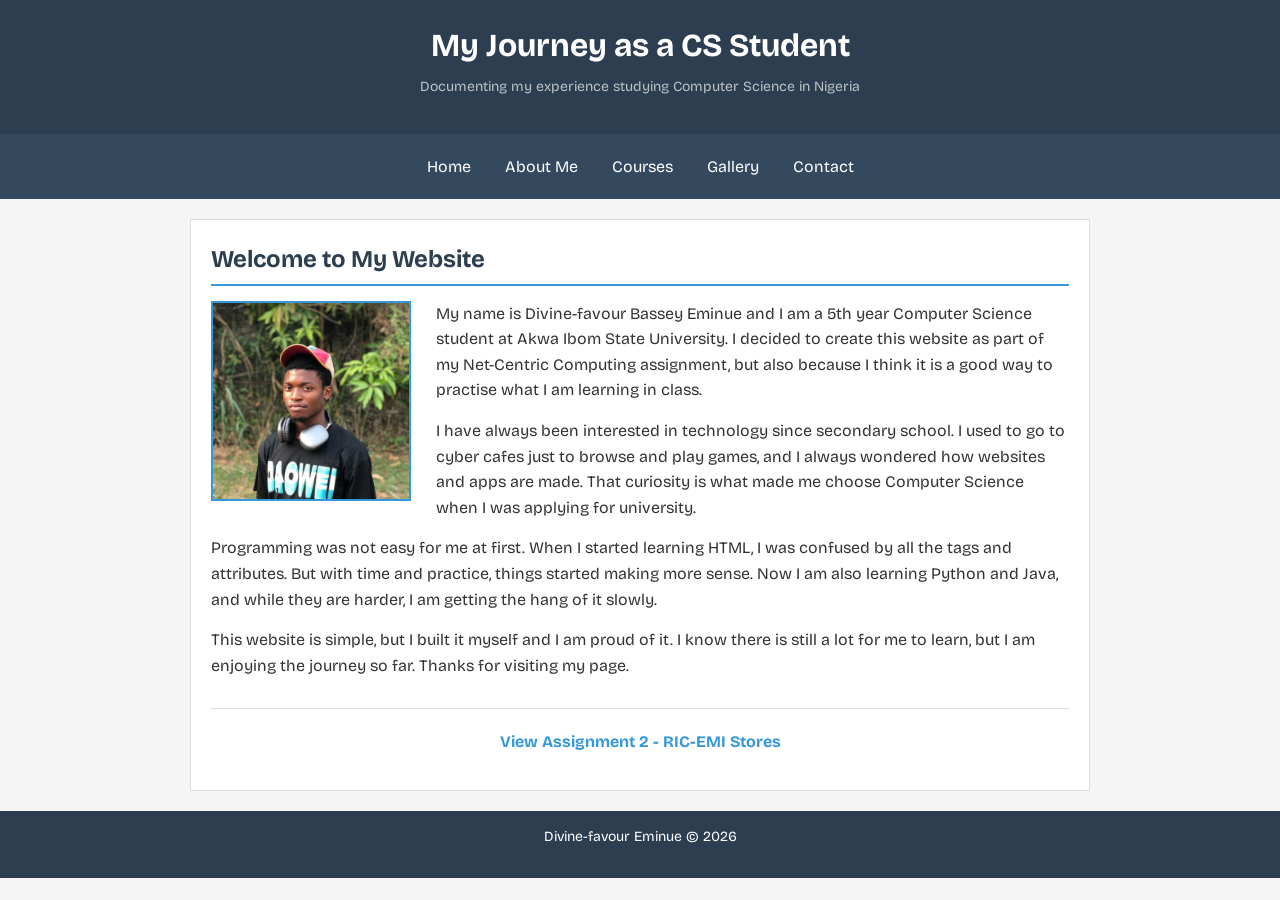
<file: index.html>
<!DOCTYPE html>
<html>
<head>
    <title>Home - My CS Journey</title>
    <link rel="stylesheet" href="style.css">
</head>
<body>
    <header>
        <h1>My Journey as a CS Student</h1>
        <p>Documenting my experience studying Computer Science in Nigeria</p>
    </header>

    <nav>
        <a href="index.html">Home</a>
        <a href="about.html">About Me</a>
        <a href="courses.html">Courses</a>
        <a href="gallery.html">Gallery</a>
        <a href="contact.html">Contact</a>
    </nav>

    <main>
        <h2>Welcome to My Website</h2>

        <div class="profile-section">
            <img src="images/profile-casual.jpeg" alt="Divine-favour" class="profile-img">
            <div class="profile-text">
                <p>My name is Divine-favour Bassey Eminue and I am a 5th year Computer Science student at Akwa Ibom State University. I decided to create this website as part of my Net-Centric Computing assignment, but also because I think it is a good way to practise what I am learning in class.</p>

                <p>I have always been interested in technology since secondary school. I used to go to cyber cafes just to browse and play games, and I always wondered how websites and apps are made. That curiosity is what made me choose Computer Science when I was applying for university.</p>
            </div>
        </div>

        <p>Programming was not easy for me at first. When I started learning HTML, I was confused by all the tags and attributes. But with time and practice, things started making more sense. Now I am also learning Python and Java, and while they are harder, I am getting the hang of it slowly.</p>

        <p>This website is simple, but I built it myself and I am proud of it. I know there is still a lot for me to learn, but I am enjoying the journey so far. Thanks for visiting my page.</p>

        <div class="other-projects">
            <p><a href="Assignment2 - RIC-EMI Stores/index.html">View Assignment 2 - RIC-EMI Stores</a></p>
        </div>
    </main>

    <footer>
        <p>Divine-favour Eminue &copy; 2026</p>
    </footer>

    <script src="script.js"></script>
</body>
</html>
</file>
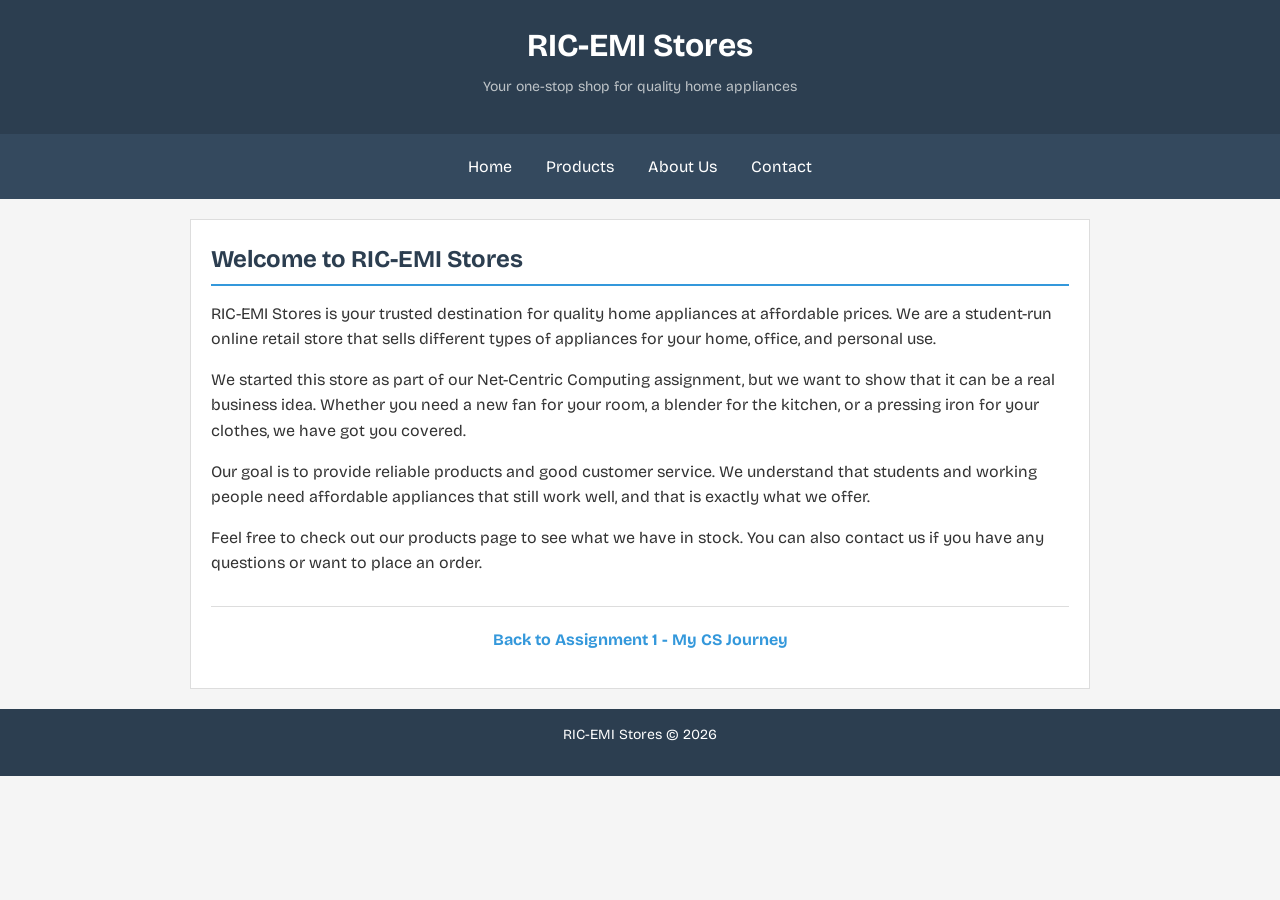
<file: Assignment2 - RIC-EMI Stores/index.html>
<!DOCTYPE html>
<html lang="en">
<head>
    <meta charset="UTF-8">
    <meta name="viewport" content="width=device-width, initial-scale=1.0">
    <title>RIC-EMI Stores - Home</title>
    <link rel="stylesheet" href="style.css">
</head>
<body>
    <header>
        <h1>RIC-EMI Stores</h1>
        <p>Your one-stop shop for quality home appliances</p>
    </header>

    <nav>
        <a href="index.html">Home</a>
        <a href="products.html">Products</a>
        <a href="about.html">About Us</a>
        <a href="contact.html">Contact</a>
    </nav>

    <main>
        <h2>Welcome to RIC-EMI Stores</h2>

        <p>RIC-EMI Stores is your trusted destination for quality home appliances at affordable prices. We are a student-run online retail store that sells different types of appliances for your home, office, and personal use.</p>

        <p>We started this store as part of our Net-Centric Computing assignment, but we want to show that it can be a real business idea. Whether you need a new fan for your room, a blender for the kitchen, or a pressing iron for your clothes, we have got you covered.</p>

        <p>Our goal is to provide reliable products and good customer service. We understand that students and working people need affordable appliances that still work well, and that is exactly what we offer.</p>

        <p>Feel free to check out our products page to see what we have in stock. You can also contact us if you have any questions or want to place an order.</p>

        <div class="other-projects">
            <p><a href="../index.html">Back to Assignment 1 - My CS Journey</a></p>
        </div>
    </main>

    <footer>
        <p>RIC-EMI Stores &copy; 2026</p>
    </footer>

    <script src="script.js"></script>
</body>
</html>
</file>
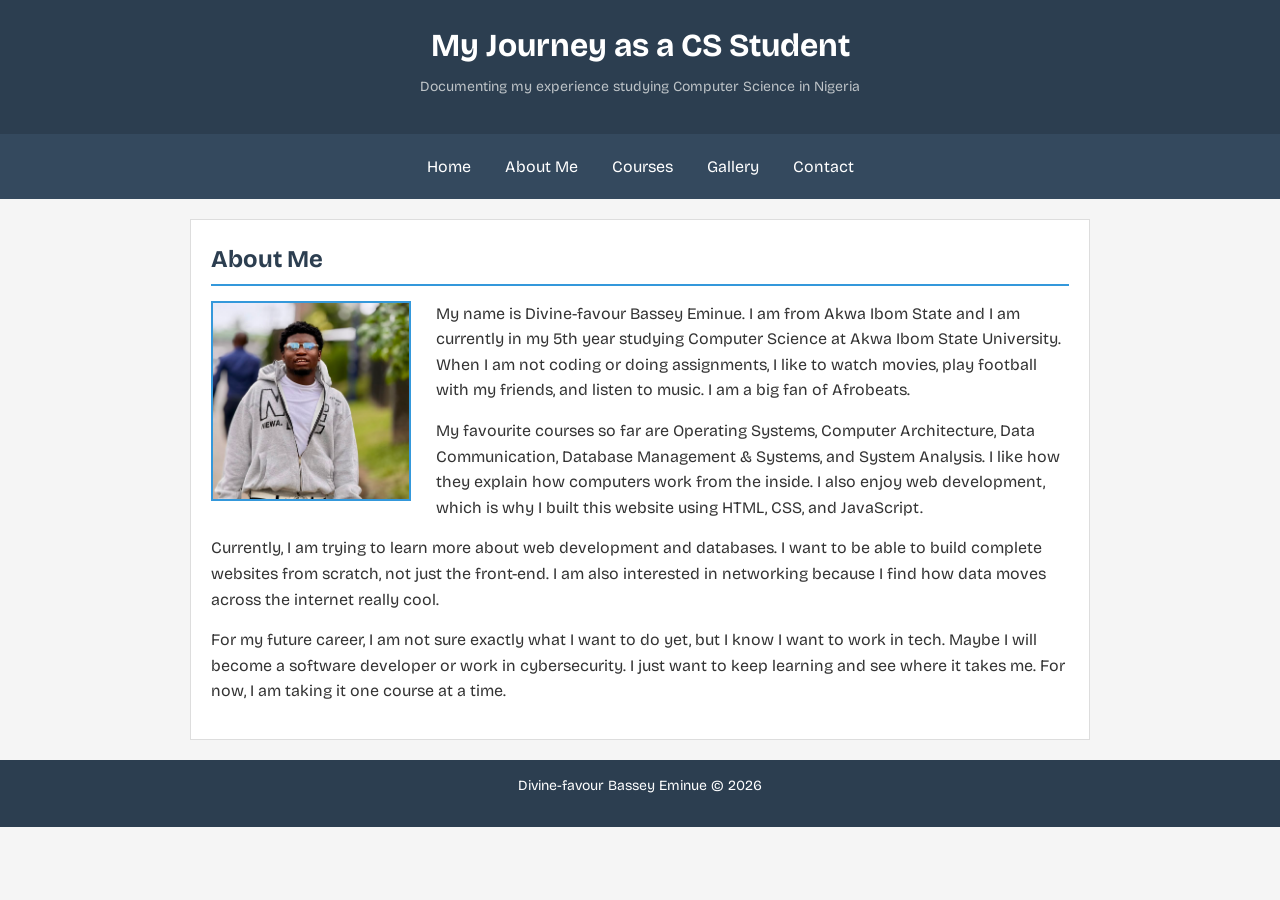
<file: about.html>
<!DOCTYPE html>
<html>
<head>
    <title>About Me - My CS Journey</title>
    <link rel="stylesheet" href="style.css">
</head>
<body>
    <header>
        <h1>My Journey as a CS Student</h1>
        <p>Documenting my experience studying Computer Science in Nigeria</p>
    </header>

    <nav>
        <a href="index.html">Home</a>
        <a href="about.html">About Me</a>
        <a href="courses.html">Courses</a>
        <a href="gallery.html">Gallery</a>
        <a href="contact.html">Contact</a>
    </nav>

    <main>
        <h2>About Me</h2>

        <div class="profile-section">
            <img src="images/profile-walking.jpeg" alt="Divine-favour" class="profile-img">
            <div class="profile-text">
                <p>My name is Divine-favour Bassey Eminue. I am from Akwa Ibom State and I am currently in my 5th year studying Computer Science at Akwa Ibom State University. When I am not coding or doing assignments, I like to watch movies, play football with my friends, and listen to music. I am a big fan of Afrobeats.</p>

                <p>My favourite courses so far are Operating Systems, Computer Architecture, Data Communication, Database Management & Systems, and System Analysis. I like how they explain how computers work from the inside. I also enjoy web development, which is why I built this website using HTML, CSS, and JavaScript.</p>
            </div>
        </div>

        <p>Currently, I am trying to learn more about web development and databases. I want to be able to build complete websites from scratch, not just the front-end. I am also interested in networking because I find how data moves across the internet really cool.</p>

        <p>For my future career, I am not sure exactly what I want to do yet, but I know I want to work in tech. Maybe I will become a software developer or work in cybersecurity. I just want to keep learning and see where it takes me. For now, I am taking it one course at a time.</p>
    </main>

    <footer>
        <p>Divine-favour Bassey Eminue &copy; 2026</p>
    </footer>

    <script src="script.js"></script>
</body>
</html>
</file>
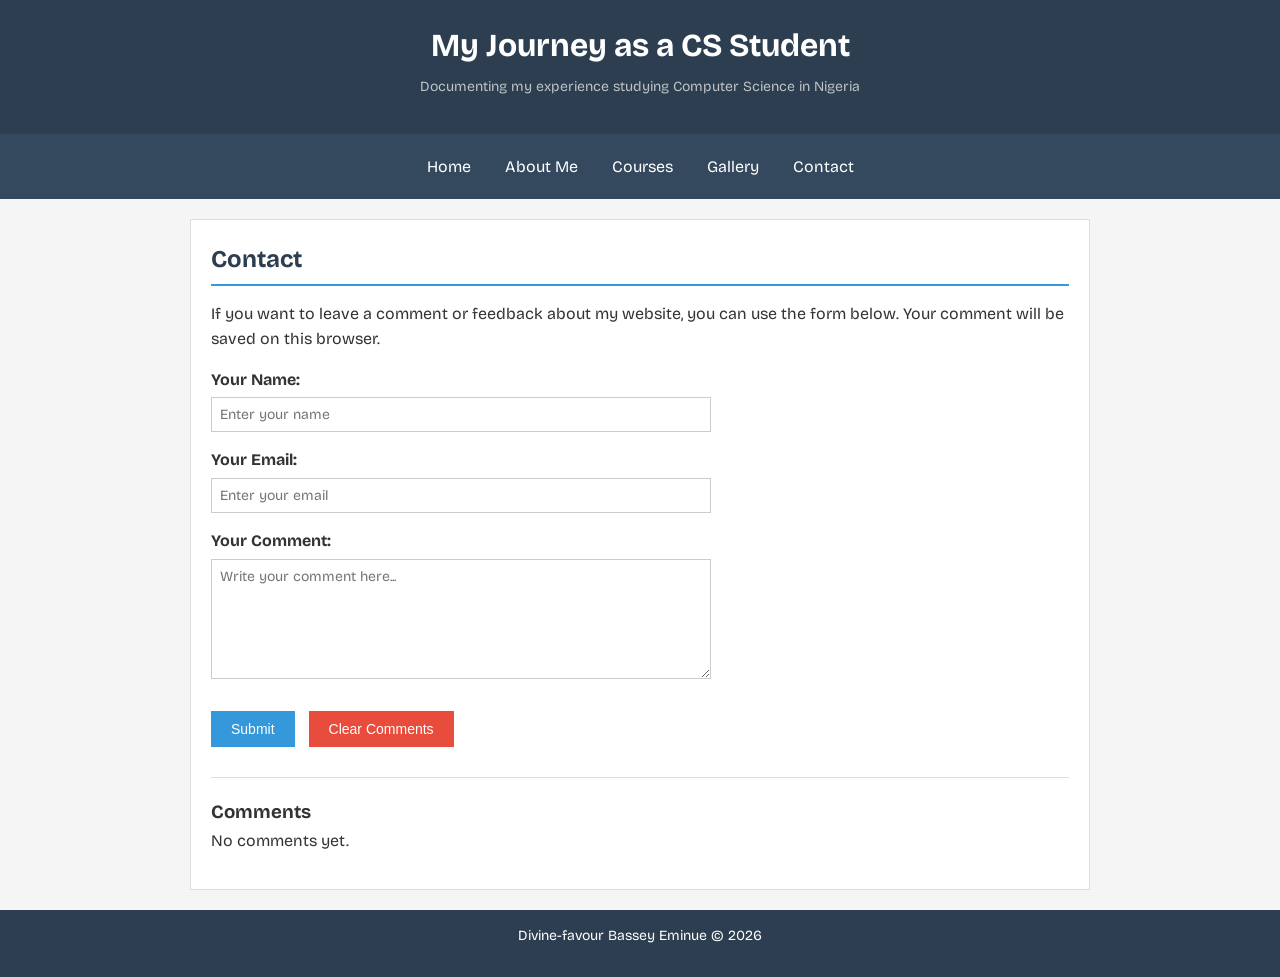
<file: contact.html>
<!DOCTYPE html>
<html>
<head>
    <title>Contact - My CS Journey</title>
    <link rel="stylesheet" href="style.css">
</head>
<body>
    <header>
        <h1>My Journey as a CS Student</h1>
        <p>Documenting my experience studying Computer Science in Nigeria</p>
    </header>

    <nav>
        <a href="index.html">Home</a>
        <a href="about.html">About Me</a>
        <a href="courses.html">Courses</a>
        <a href="gallery.html">Gallery</a>
        <a href="contact.html">Contact</a>
    </nav>

    <main>
        <h2>Contact</h2>

        <p>If you want to leave a comment or feedback about my website, you can use the form below. Your comment will be saved on this browser.</p>

        <form id="comment-form">
            <label for="name-input">Your Name:</label>
            <input type="text" id="name-input" placeholder="Enter your name">

            <label for="email-input">Your Email:</label>
            <input type="email" id="email-input" placeholder="Enter your email">

            <label for="comment-input">Your Comment:</label>
            <textarea id="comment-input" placeholder="Write your comment here..."></textarea>

            <button type="submit">Submit</button>
            <button type="button" id="clear-btn" class="clear-btn">Clear Comments</button>
        </form>

        <div class="comments-section">
            <h3>Comments</h3>
            <div id="comments-container">
                <p>No comments yet.</p>
            </div>
        </div>
    </main>

    <footer>
        <p>Divine-favour Bassey Eminue &copy; 2026</p>
    </footer>

    <script src="script.js"></script>
</body>
</html>
</file>
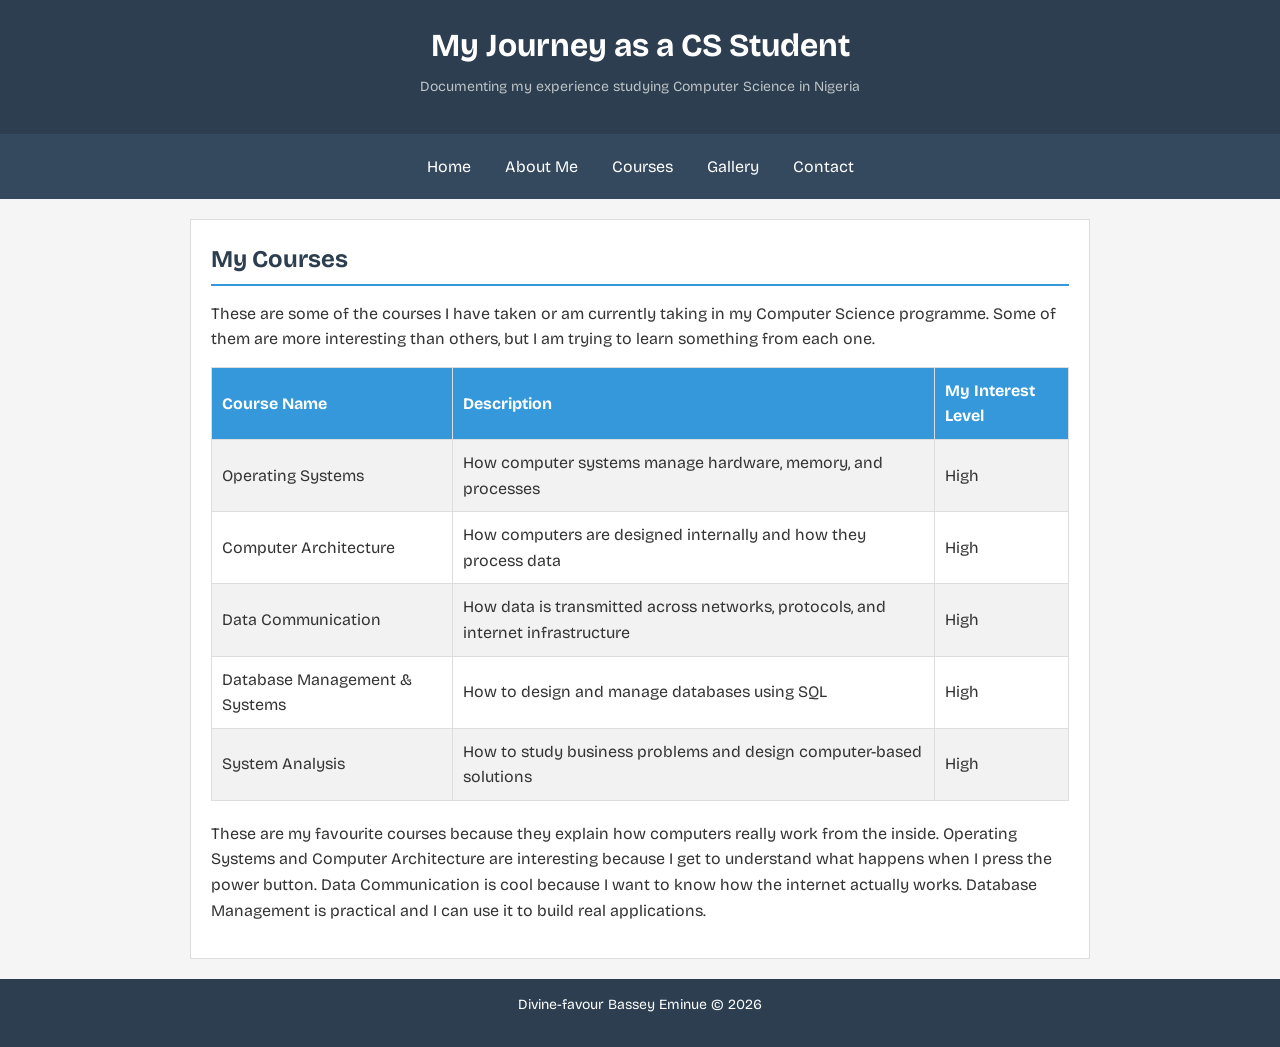
<file: courses.html>
<!DOCTYPE html>
<html>
<head>
    <title>Courses - My CS Journey</title>
    <link rel="stylesheet" href="style.css">
</head>
<body>
    <header>
        <h1>My Journey as a CS Student</h1>
        <p>Documenting my experience studying Computer Science in Nigeria</p>
    </header>

    <nav>
        <a href="index.html">Home</a>
        <a href="about.html">About Me</a>
        <a href="courses.html">Courses</a>
        <a href="gallery.html">Gallery</a>
        <a href="contact.html">Contact</a>
    </nav>

    <main>
        <h2>My Courses</h2>

        <p>These are some of the courses I have taken or am currently taking in my Computer Science programme. Some of them are more interesting than others, but I am trying to learn something from each one.</p>

        <table>
            <tr>
                <th>Course Name</th>
                <th>Description</th>
                <th>My Interest Level</th>
            </tr>
            <tr>
                <td>Operating Systems</td>
                <td>How computer systems manage hardware, memory, and processes</td>
                <td>High</td>
            </tr>
            <tr>
                <td>Computer Architecture</td>
                <td>How computers are designed internally and how they process data</td>
                <td>High</td>
            </tr>
            <tr>
                <td>Data Communication</td>
                <td>How data is transmitted across networks, protocols, and internet infrastructure</td>
                <td>High</td>
            </tr>
            <tr>
                <td>Database Management & Systems</td>
                <td>How to design and manage databases using SQL</td>
                <td>High</td>
            </tr>
            <tr>
                <td>System Analysis</td>
                <td>How to study business problems and design computer-based solutions</td>
                <td>High</td>
            </tr>
        </table>

        <p style="margin-top: 20px;">These are my favourite courses because they explain how computers really work from the inside. Operating Systems and Computer Architecture are interesting because I get to understand what happens when I press the power button. Data Communication is cool because I want to know how the internet actually works. Database Management is practical and I can use it to build real applications.</p>
    </main>

    <footer>
        <p>Divine-favour Bassey Eminue &copy; 2026</p>
    </footer>

    <script src="script.js"></script>
</body>
</html>
</file>
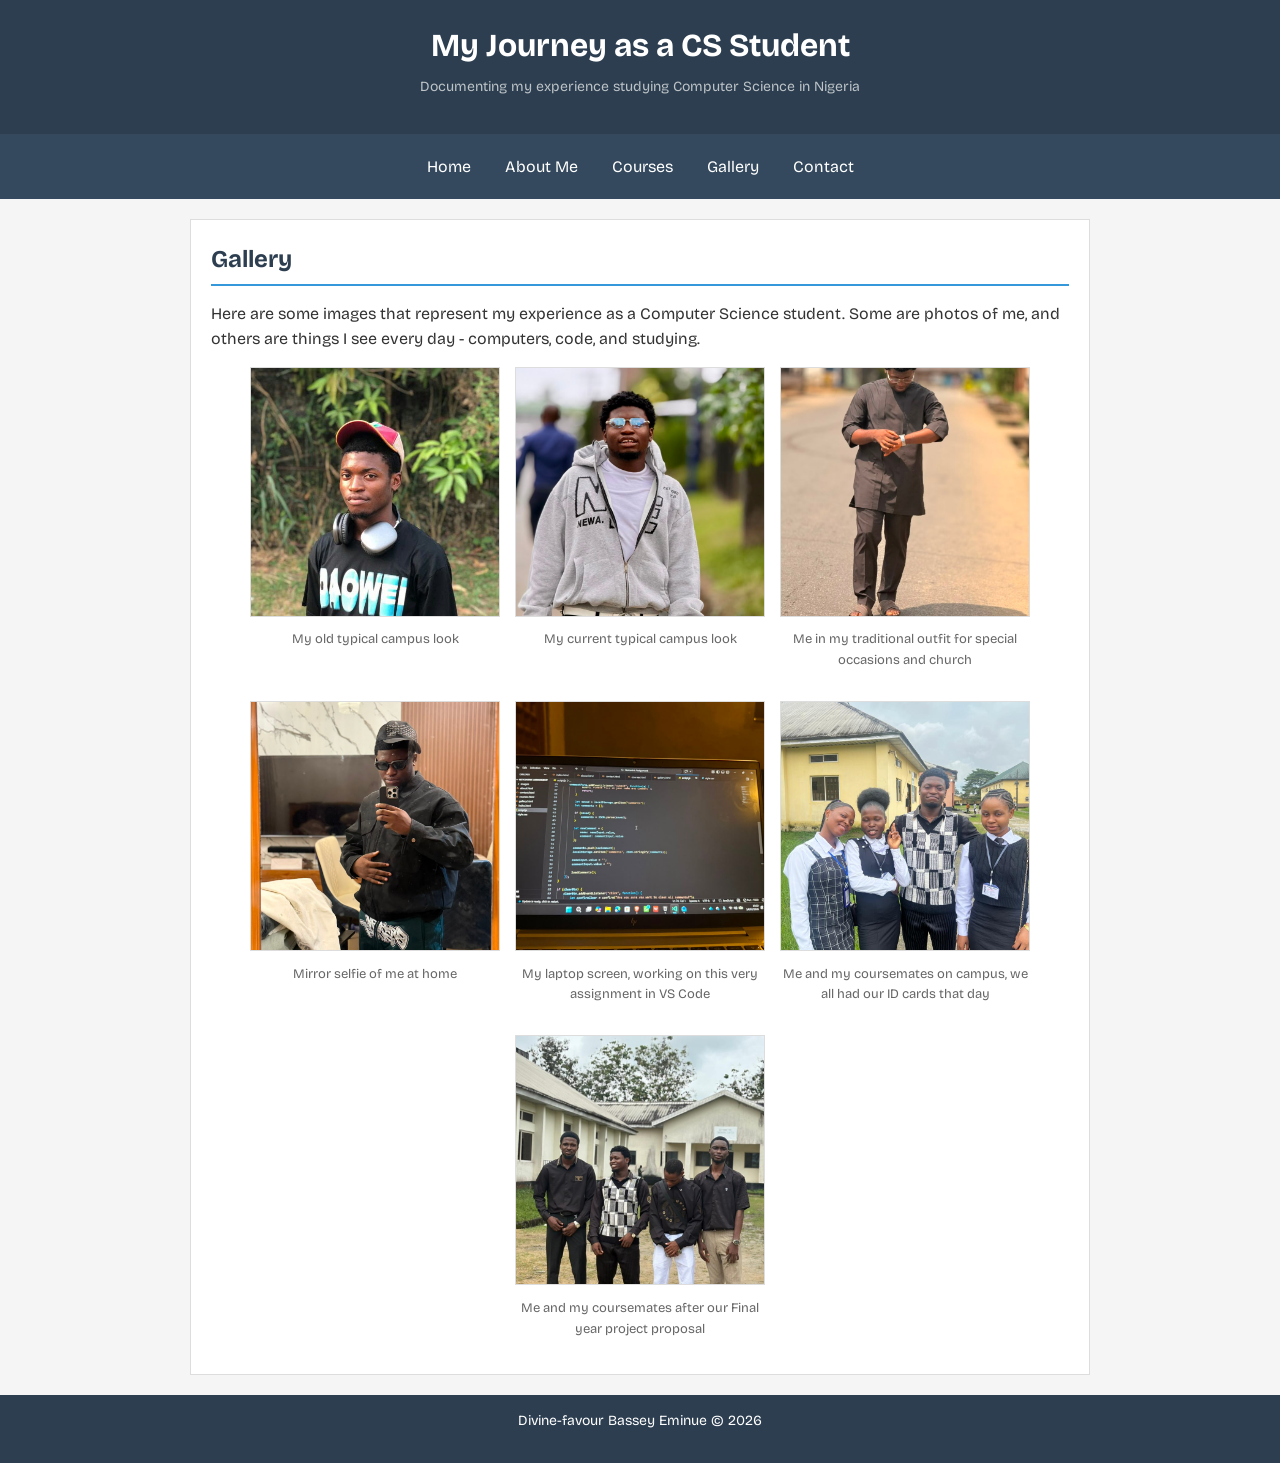
<file: gallery.html>
<!DOCTYPE html>
<html>
<head>
    <title>Gallery - My CS Journey</title>
    <link rel="stylesheet" href="style.css">
</head>
<body>
    <header>
        <h1>My Journey as a CS Student</h1>
        <p>Documenting my experience studying Computer Science in Nigeria</p>
    </header>

    <nav>
        <a href="index.html">Home</a>
        <a href="about.html">About Me</a>
        <a href="courses.html">Courses</a>
        <a href="gallery.html">Gallery</a>
        <a href="contact.html">Contact</a>
    </nav>

    <main>
        <h2>Gallery</h2>

        <p>Here are some images that represent my experience as a Computer Science student. Some are photos of me, and others are things I see every day - computers, code, and studying.</p>

        <div class="gallery">
            <div class="gallery-item">
                <img src="images/profile-casual.jpeg" alt="Divine-favour in casual outfit">
                <p>My old typical campus look</p>
            </div>

            <div class="gallery-item">
                <img src="images/profile-walking.jpeg" alt="Divine-favour walking">
                <p>My current typical campus look</p>
            </div>

            <div class="gallery-item">
                <img src="images/profile-traditional.jpeg" alt="Divine-favour in traditional outfit">
                <p>Me in my traditional outfit for special occasions and church</p>
            </div>

            <div class="gallery-item">
                <img src="images/profile-mirror.jpeg" alt="Divine-favour mirror selfie">
                <p>Mirror selfie of me at home</p>
            </div>

            <div class="gallery-item">
                <img src="images/laptop-code.jpeg" alt="Laptop with VS Code">
                <p>My laptop screen, working on this very assignment in VS Code</p>
            </div>

            <div class="gallery-item">
                <img src="images/group-coursemates.jpeg" alt="Divine-favour with coursemates">
                <p>Me and my coursemates on campus, we all had our ID cards that day</p>
            </div>

            <div class="gallery-item">
                <img src="images/group-friends.jpeg" alt="Divine-favour with friends">
                <p>Me and my coursemates after our Final year project proposal</p>
            </div>
        </div>
    </main>

    <footer>
        <p>Divine-favour Bassey Eminue &copy; 2026</p>
    </footer>

    <script src="script.js"></script>
</body>
</html>
</file>
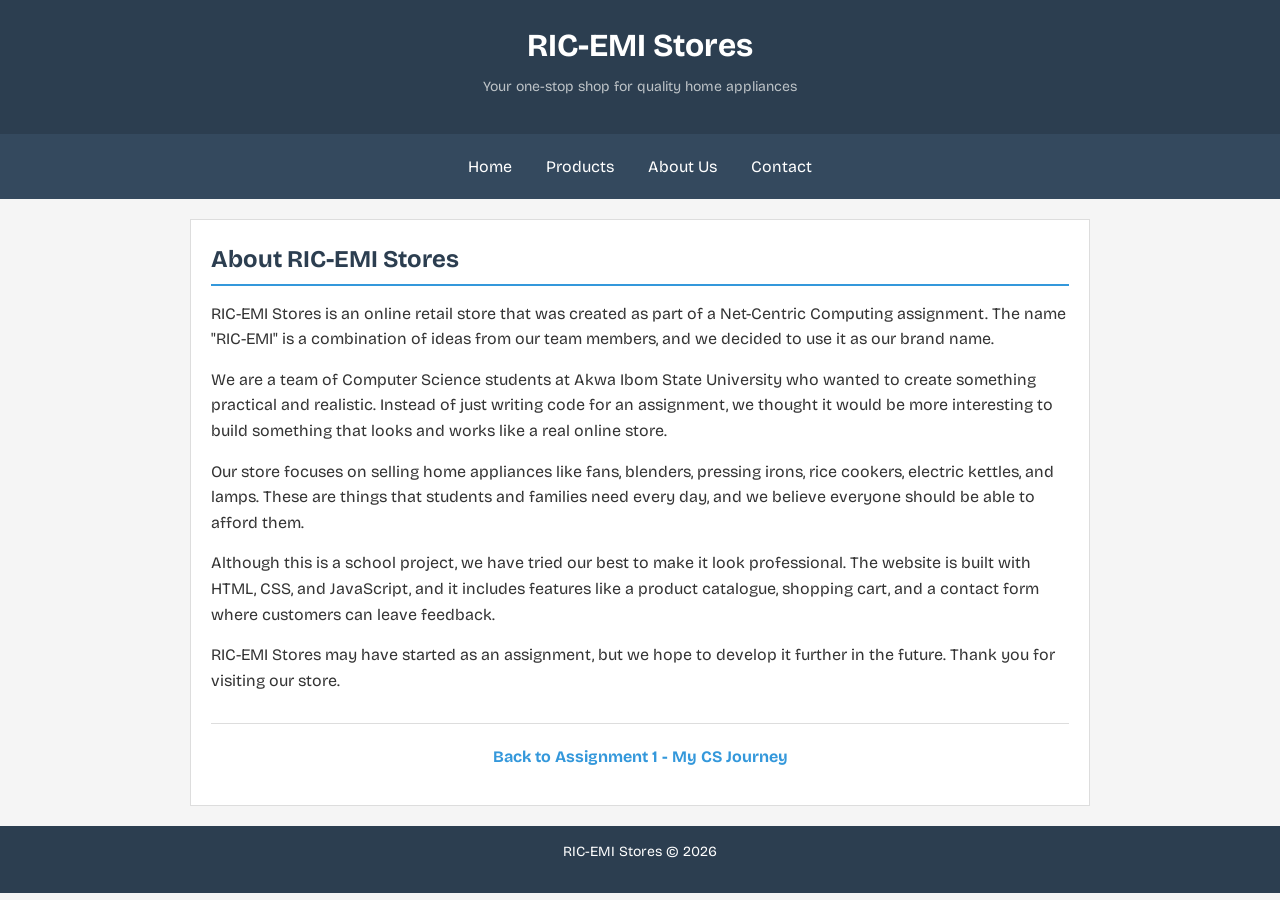
<file: Assignment2 - RIC-EMI Stores/about.html>
<!DOCTYPE html>
<html lang="en">
<head>
    <meta charset="UTF-8">
    <meta name="viewport" content="width=device-width, initial-scale=1.0">
    <title>RIC-EMI Stores - About Us</title>
    <link rel="stylesheet" href="style.css">
</head>
<body>
    <header>
        <h1>RIC-EMI Stores</h1>
        <p>Your one-stop shop for quality home appliances</p>
    </header>

    <nav>
        <a href="index.html">Home</a>
        <a href="products.html">Products</a>
        <a href="about.html">About Us</a>
        <a href="contact.html">Contact</a>
    </nav>

    <main>
        <h2>About RIC-EMI Stores</h2>

        <p>RIC-EMI Stores is an online retail store that was created as part of a Net-Centric Computing assignment. The name "RIC-EMI" is a combination of ideas from our team members, and we decided to use it as our brand name.</p>

        <p>We are a team of Computer Science students at Akwa Ibom State University who wanted to create something practical and realistic. Instead of just writing code for an assignment, we thought it would be more interesting to build something that looks and works like a real online store.</p>

        <p>Our store focuses on selling home appliances like fans, blenders, pressing irons, rice cookers, electric kettles, and lamps. These are things that students and families need every day, and we believe everyone should be able to afford them.</p>

        <p>Although this is a school project, we have tried our best to make it look professional. The website is built with HTML, CSS, and JavaScript, and it includes features like a product catalogue, shopping cart, and a contact form where customers can leave feedback.</p>

        <p>RIC-EMI Stores may have started as an assignment, but we hope to develop it further in the future. Thank you for visiting our store.</p>

        <div class="other-projects">
            <p><a href="../index.html">Back to Assignment 1 - My CS Journey</a></p>
        </div>
    </main>

    <footer>
        <p>RIC-EMI Stores &copy; 2026</p>
    </footer>

    <script src="script.js"></script>
</body>
</html>
</file>
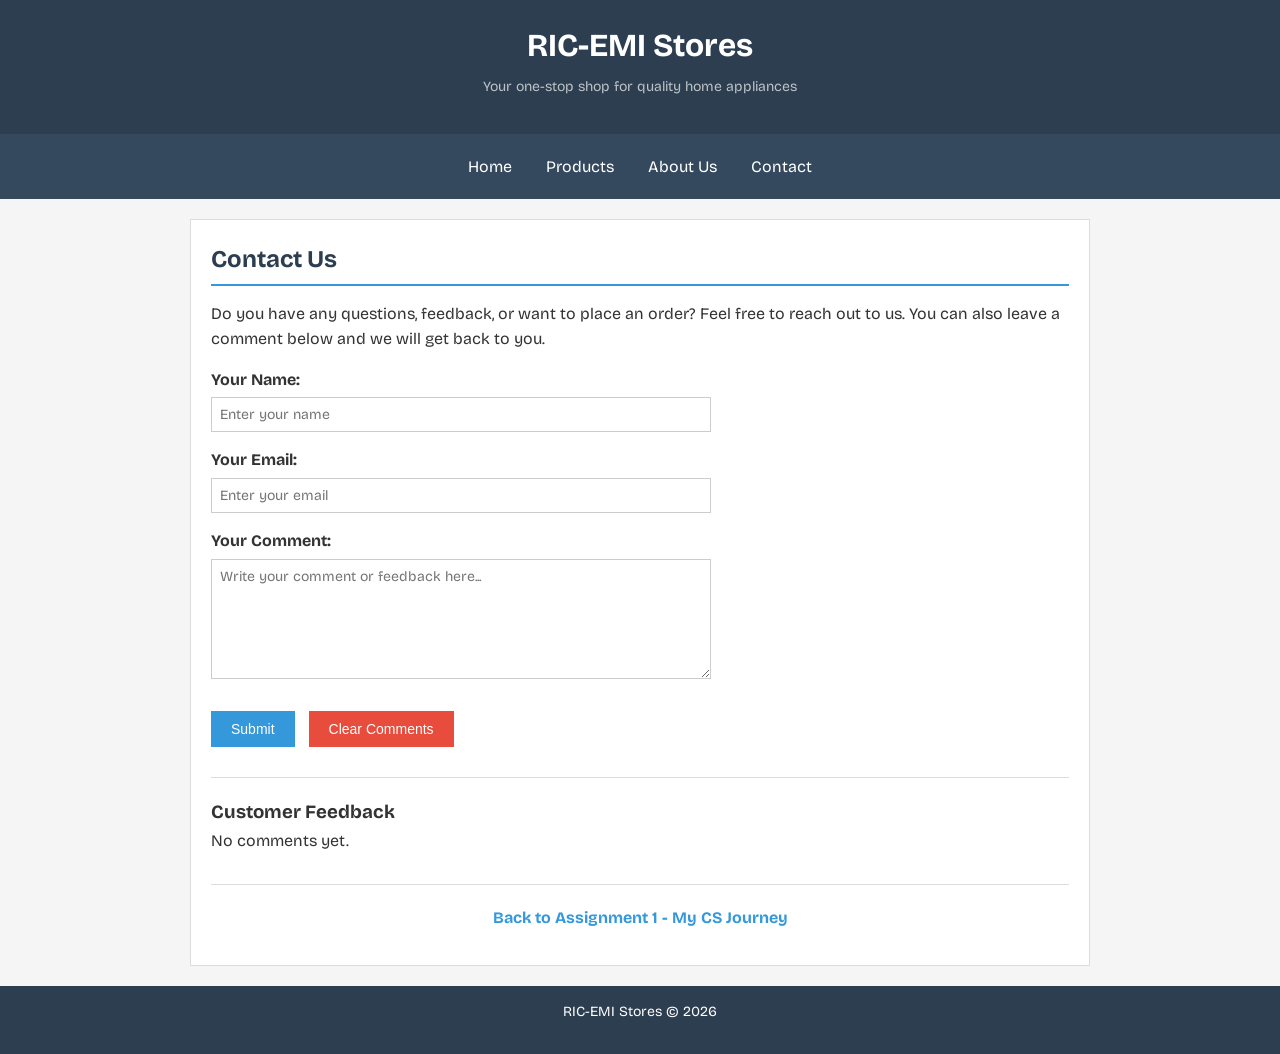
<file: Assignment2 - RIC-EMI Stores/contact.html>
<!DOCTYPE html>
<html lang="en">
<head>
    <meta charset="UTF-8">
    <meta name="viewport" content="width=device-width, initial-scale=1.0">
    <title>RIC-EMI Stores - Contact</title>
    <link rel="stylesheet" href="style.css">
</head>
<body>
    <header>
        <h1>RIC-EMI Stores</h1>
        <p>Your one-stop shop for quality home appliances</p>
    </header>

    <nav>
        <a href="index.html">Home</a>
        <a href="products.html">Products</a>
        <a href="about.html">About Us</a>
        <a href="contact.html">Contact</a>
    </nav>

    <main>
        <h2>Contact Us</h2>

        <p>Do you have any questions, feedback, or want to place an order? Feel free to reach out to us. You can also leave a comment below and we will get back to you.</p>

        <form id="comment-form">
            <label for="name-input">Your Name:</label>
            <input type="text" id="name-input" placeholder="Enter your name">

            <label for="email-input">Your Email:</label>
            <input type="email" id="email-input" placeholder="Enter your email">

            <label for="comment-input">Your Comment:</label>
            <textarea id="comment-input" placeholder="Write your comment or feedback here..."></textarea>

            <button type="submit">Submit</button>
            <button type="button" id="clear-btn" class="clear-btn">Clear Comments</button>
        </form>

        <div class="comments-section">
            <h3>Customer Feedback</h3>
            <div id="comments-container">
                <p>No comments yet.</p>
            </div>
        </div>

        <div class="other-projects">
            <p><a href="../index.html">Back to Assignment 1 - My CS Journey</a></p>
        </div>
    </main>

    <footer>
        <p>RIC-EMI Stores &copy; 2026</p>
    </footer>

    <script src="script.js"></script>
</body>
</html>
</file>
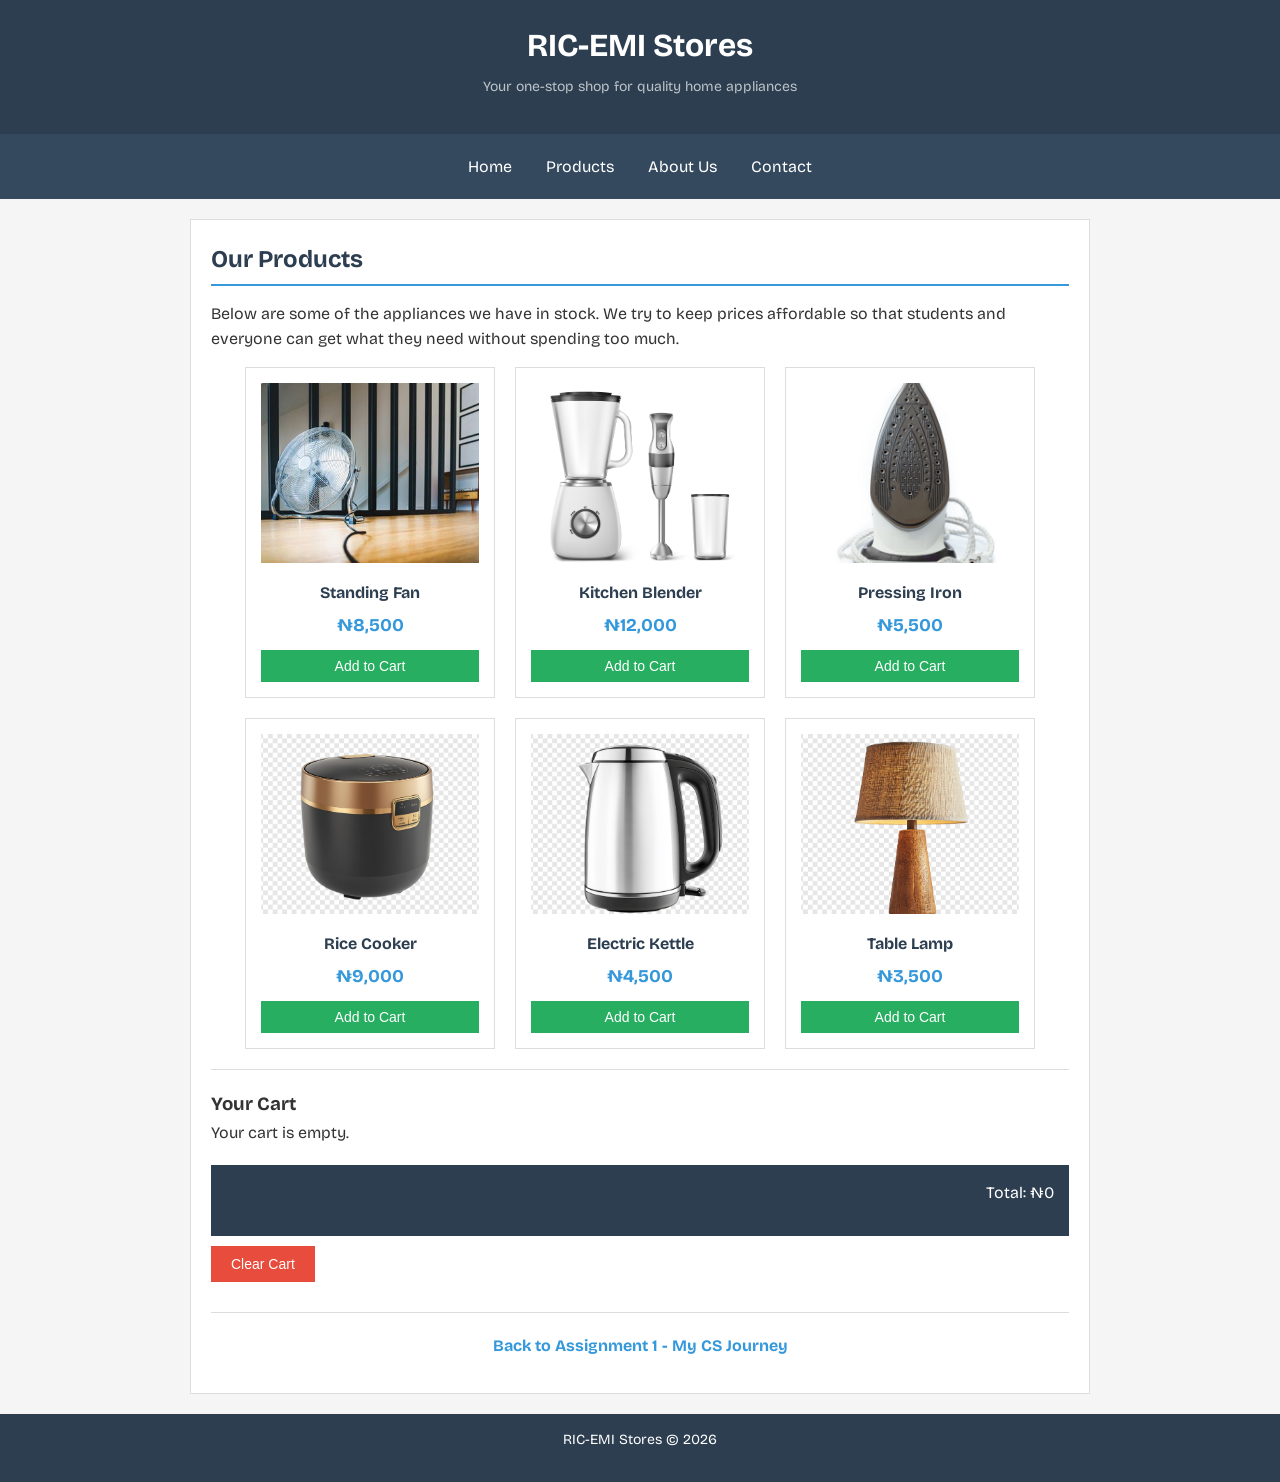
<file: Assignment2 - RIC-EMI Stores/products.html>
<!DOCTYPE html>
<html lang="en">
<head>
    <meta charset="UTF-8">
    <meta name="viewport" content="width=device-width, initial-scale=1.0">
    <title>RIC-EMI Stores - Products</title>
    <link rel="stylesheet" href="style.css">
</head>
<body>
    <header>
        <h1>RIC-EMI Stores</h1>
        <p>Your one-stop shop for quality home appliances</p>
    </header>

    <nav>
        <a href="index.html">Home</a>
        <a href="products.html">Products</a>
        <a href="about.html">About Us</a>
        <a href="contact.html">Contact</a>
    </nav>

    <main>
        <h2>Our Products</h2>

        <p>Below are some of the appliances we have in stock. We try to keep prices affordable so that students and everyone can get what they need without spending too much.</p>

        <div class="product-grid">
            <div class="product-card">
                <img src="images/fan.jpg" alt="Standing Fan">
                <h3>Standing Fan</h3>
                <p class="price">&#8358;8,500</p>
                <button class="add-btn" onclick="addToCart('Standing Fan', 8500)">Add to Cart</button>
            </div>

            <div class="product-card">
                <img src="images/blender.jpg" alt="Blender">
                <h3>Kitchen Blender</h3>
                <p class="price">&#8358;12,000</p>
                <button class="add-btn" onclick="addToCart('Kitchen Blender', 12000)">Add to Cart</button>
            </div>

            <div class="product-card">
                <img src="images/iron.jpg" alt="Pressing Iron">
                <h3>Pressing Iron</h3>
                <p class="price">&#8358;5,500</p>
                <button class="add-btn" onclick="addToCart('Pressing Iron', 5500)">Add to Cart</button>
            </div>

            <div class="product-card">
                <img src="images/ricecooker.jpg" alt="Rice Cooker">
                <h3>Rice Cooker</h3>
                <p class="price">&#8358;9,000</p>
                <button class="add-btn" onclick="addToCart('Rice Cooker', 9000)">Add to Cart</button>
            </div>

            <div class="product-card">
                <img src="images/kettle.jpg" alt="Electric Kettle">
                <h3>Electric Kettle</h3>
                <p class="price">&#8358;4,500</p>
                <button class="add-btn" onclick="addToCart('Electric Kettle', 4500)">Add to Cart</button>
            </div>

            <div class="product-card">
                <img src="images/lamp.jpg" alt="Table Lamp">
                <h3>Table Lamp</h3>
                <p class="price">&#8358;3,500</p>
                <button class="add-btn" onclick="addToCart('Table Lamp', 3500)">Add to Cart</button>
            </div>
        </div>

        <div class="cart-section">
            <h3>Your Cart</h3>
            <div id="cart-container">
                <p>Your cart is empty.</p>
            </div>
            <div class="total-section">
                <p>Total: &#8358;<span id="total-amount">0</span></p>
            </div>
            <button onclick="clearCart()" class="clear-btn" style="margin-top: 10px;">Clear Cart</button>
        </div>

        <div class="other-projects">
            <p><a href="../index.html">Back to Assignment 1 - My CS Journey</a></p>
        </div>
    </main>

    <footer>
        <p>RIC-EMI Stores &copy; 2026</p>
    </footer>

    <script src="script.js"></script>
</body>
</html>
</file>
<file: style.css>
@import url('https://fonts.googleapis.com/css2?family=Bricolage+Grotesque:opsz,wght@12..96,200..800&display=swap');

* {
    margin: 0;
    padding: 0;
    box-sizing: border-box;
}

body {
     font-family: "Bricolage Grotesque", sans-serif;
    background-color: #f5f5f5;
    color: #333;
    line-height: 1.6;
}

header {
    background-color: #2c3e50;
    color: white;
    padding: 20px;
    text-align: center;
}

header h1 {
    margin-bottom: 5px;
}

header p {
    font-size: 14px;
    color: #bdc3c7;
}

nav {
    background-color: #34495e;
    padding: 10px;
    text-align: center;
}

nav a {
    color: white;
    text-decoration: none;
    padding: 10px 15px;
    display: inline-block;
}

nav a:hover {
    background-color: #2c3e50;
}

main {
    max-width: 900px;
    margin: 20px auto;
    padding: 20px;
    background-color: white;
    border: 1px solid #ddd;
}

.profile-section {
    display: flex;
    align-items: flex-start;
    gap: 25px;
}

.profile-section .profile-img {
    width: 200px;
    height: 200px;
    object-fit: cover;
    border: 2px solid #3498db;
}

.profile-section .profile-text {
    flex: 1;
}

footer {
    background-color: #2c3e50;
    color: white;
    text-align: center;
    padding: 15px;
    margin-top: 20px;
    font-size: 14px;
}

h2 {
    color: #2c3e50;
    margin-bottom: 15px;
    border-bottom: 2px solid #3498db;
    padding-bottom: 5px;
}

p {
    margin-bottom: 15px;
}

table {
    width: 100%;
    border-collapse: collapse;
    margin-top: 15px;
}

th, td {
    border: 1px solid #ddd;
    padding: 10px;
    text-align: left;
}

th {
    background-color: #3498db;
    color: white;
}

tr:nth-child(even) {
    background-color: #f2f2f2;
}

.gallery {
    display: flex;
    flex-wrap: wrap;
    gap: 15px;
    justify-content: center;
}

.gallery-item {
    width: 250px;
    text-align: center;
}

.gallery-item img {
    width: 100%;
    height: 250px;
    object-fit: cover;
    border: 1px solid #ddd;
}

.gallery-item p {
    font-size: 13px;
    margin-top: 5px;
    color: #666;
}

form {
    max-width: 500px;
}

label {
    display: block;
    margin-bottom: 5px;
    font-weight: bold;
}

input, textarea {
    width: 100%;
    padding: 8px;
    margin-bottom: 15px;
    border: 1px solid #ccc;
    font-size: 14px;
    font-family: "Bricolage Grotesque", sans-serif;
}

textarea {
    height: 120px;
    resize: vertical;
}

button {
    background-color: #3498db;
    color: white;
    padding: 10px 20px;
    border: none;
    cursor: pointer;
    font-size: 14px;
    margin-right: 10px;
}

button:hover {
    background-color: #2980b9;
}

.comments-section {
    margin-top: 30px;
    border-top: 1px solid #ddd;
    padding-top: 20px;
}

.comment {
    background-color: #f9f9f9;
    border: 1px solid #ddd;
    padding: 10px;
    margin-bottom: 10px;
}

.comment strong {
    color: #2c3e50;
}

.comment p {
    margin-bottom: 0;
    font-size: 14px;
}

.clear-btn {
    background-color: #e74c3c;
    margin-top: 10px;
}

.clear-btn:hover {
    background-color: #c0392b;
}

.other-projects {
    margin-top: 30px;
    padding-top: 20px;
    border-top: 1px solid #ddd;
    text-align: center;
}

.other-projects a {
    color: #3498db;
    text-decoration: none;
    font-weight: bold;
}

.other-projects a:hover {
    text-decoration: underline;
}
</file>
<file: Assignment2 - RIC-EMI Stores/style.css>
@import url('https://fonts.googleapis.com/css2?family=Bricolage+Grotesque:opsz,wght@12..96,200..800&display=swap');

* {
    margin: 0;
    padding: 0;
    box-sizing: border-box;
}

body {
    font-family: "Bricolage Grotesque", sans-serif;
    background-color: #f5f5f5;
    color: #333;
    line-height: 1.6;
}

header {
    background-color: #2c3e50;
    color: white;
    padding: 20px;
    text-align: center;
}

header h1 {
    margin-bottom: 5px;
}

header p {
    font-size: 14px;
    color: #bdc3c7;
}

nav {
    background-color: #34495e;
    padding: 10px;
    text-align: center;
}

nav a {
    color: white;
    text-decoration: none;
    padding: 10px 15px;
    display: inline-block;
}

nav a:hover {
    background-color: #2c3e50;
}

main {
    max-width: 900px;
    margin: 20px auto;
    padding: 20px;
    background-color: white;
    border: 1px solid #ddd;
}

footer {
    background-color: #2c3e50;
    color: white;
    text-align: center;
    padding: 15px;
    margin-top: 20px;
    font-size: 14px;
}

h2 {
    color: #2c3e50;
    margin-bottom: 15px;
    border-bottom: 2px solid #3498db;
    padding-bottom: 5px;
}

p {
    margin-bottom: 15px;
}

table {
    width: 100%;
    border-collapse: collapse;
    margin-top: 15px;
}

th, td {
    border: 1px solid #ddd;
    padding: 10px;
    text-align: left;
}

th {
    background-color: #3498db;
    color: white;
}

tr:nth-child(even) {
    background-color: #f2f2f2;
}

.gallery {
    display: flex;
    flex-wrap: wrap;
    gap: 15px;
    justify-content: center;
}

.gallery-item {
    width: 250px;
    text-align: center;
}

.gallery-item img {
    width: 100%;
    height: 250px;
    object-fit: cover;
    border: 1px solid #ddd;
}

.gallery-item p {
    font-size: 13px;
    margin-top: 5px;
    color: #666;
}

form {
    max-width: 500px;
}

label {
    display: block;
    margin-bottom: 5px;
    font-weight: bold;
}

input, textarea {
    width: 100%;
    padding: 8px;
    margin-bottom: 15px;
    border: 1px solid #ccc;
    font-size: 14px;
    font-family: "Bricolage Grotesque", sans-serif;
}

textarea {
    height: 120px;
    resize: vertical;
}

button {
    background-color: #3498db;
    color: white;
    padding: 10px 20px;
    border: none;
    cursor: pointer;
    font-size: 14px;
    margin-right: 10px;
}

button:hover {
    background-color: #2980b9;
}

.comments-section {
    margin-top: 30px;
    border-top: 1px solid #ddd;
    padding-top: 20px;
}

.comment {
    background-color: #f9f9f9;
    border: 1px solid #ddd;
    padding: 10px;
    margin-bottom: 10px;
}

.comment strong {
    color: #2c3e50;
}

.comment p {
    margin-bottom: 0;
    font-size: 14px;
}

.clear-btn {
    background-color: #e74c3c;
    margin-top: 10px;
}

.clear-btn:hover {
    background-color: #c0392b;
}

.product-grid {
    display: flex;
    flex-wrap: wrap;
    gap: 20px;
    justify-content: center;
}

.product-card {
    width: 250px;
    border: 1px solid #ddd;
    padding: 15px;
    text-align: center;
    background-color: white;
}

.product-card img {
    width: 100%;
    height: 180px;
    object-fit: cover;
    margin-bottom: 10px;
}

.product-card h3 {
    color: #2c3e50;
    margin-bottom: 5px;
    font-size: 16px;
}

.product-card .price {
    color: #3498db;
    font-size: 18px;
    font-weight: bold;
    margin-bottom: 10px;
}

.product-card .add-btn {
    width: 100%;
    padding: 8px;
    background-color: #27ae60;
}

.product-card .add-btn:hover {
    background-color: #219a52;
}

.cart-section {
    margin-top: 20px;
    border-top: 1px solid #ddd;
    padding-top: 20px;
}

.cart-item {
    display: flex;
    justify-content: space-between;
    align-items: center;
    padding: 10px;
    border: 1px solid #ddd;
    margin-bottom: 10px;
    background-color: #f9f9f9;
}

.cart-item .remove-btn {
    background-color: #e74c3c;
    padding: 5px 10px;
    font-size: 12px;
}

.total-section {
    margin-top: 20px;
    padding: 15px;
    background-color: #2c3e50;
    color: white;
    text-align: right;
}

.other-projects {
    margin-top: 30px;
    padding-top: 20px;
    border-top: 1px solid #ddd;
    text-align: center;
}

.other-projects a {
    color: #3498db;
    text-decoration: none;
    font-weight: bold;
}

.other-projects a:hover {
    text-decoration: underline;
}
</file>
